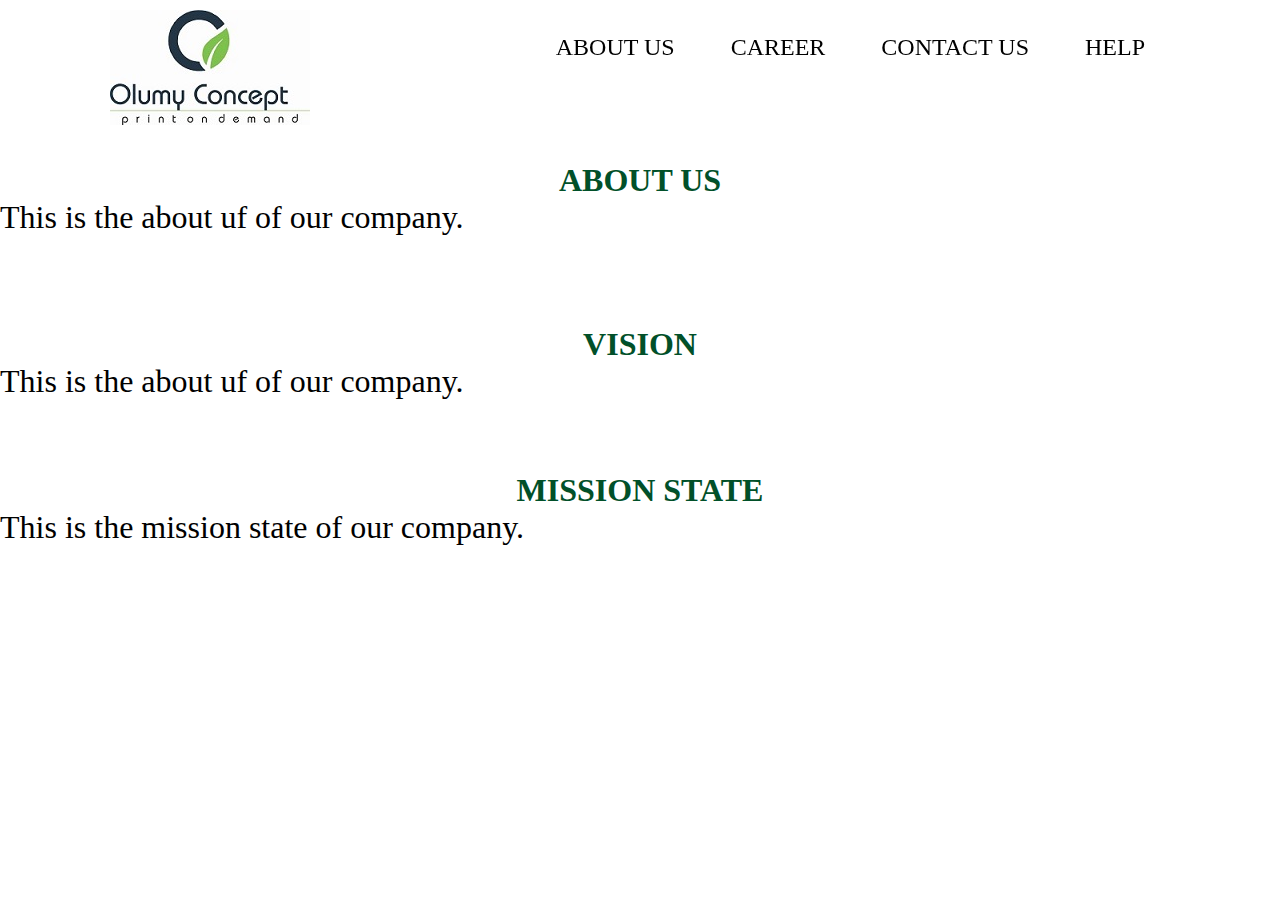
<file: aboutus.html>
<!DOCTYPE html>
<html lang="en">
<head>
    <meta charset="UTF-8">
    <meta name="viewport" content="width=device-width, initial-scale=1.0">
    <title>Olumy | About Us</title>
    <link rel="stylesheet" href="style.css">
</head>
<body> 
    <nav>
        <div class="logo">
        <a href="index.html"><img src="olumy.jpg" alt=""></a>
        </div>
                <ul>
                 
                    <li><a href="aboutus.html">about Us</a></li>
                    <li><a href="career.html">Career</a></li>
                    <li><a href="contactus.html">Contact Us</a></li>
                    <li><a href="help.html">Help</a></li>
                </ul>
        </nav>
        <br>  <br>  <br>  <br>  <br>  <br>  <br>  <br>  <br>
  <h1 class="abouth1">ABOUT US</h1>
  <p id="pb">This is the about uf of our company.</p>

  <br>  <br>  <br>  <br> <br>
  <h1 class="abouth1">vision</h1>
  <p id="pb">This is the about uf of our company.</p>


  <br>  <br>  <br>  <br>
  <h1 class="abouth1">mission state</h1>
  <p id="pb">This is the mission state of our company.</p>

</body>
</html>
</file>
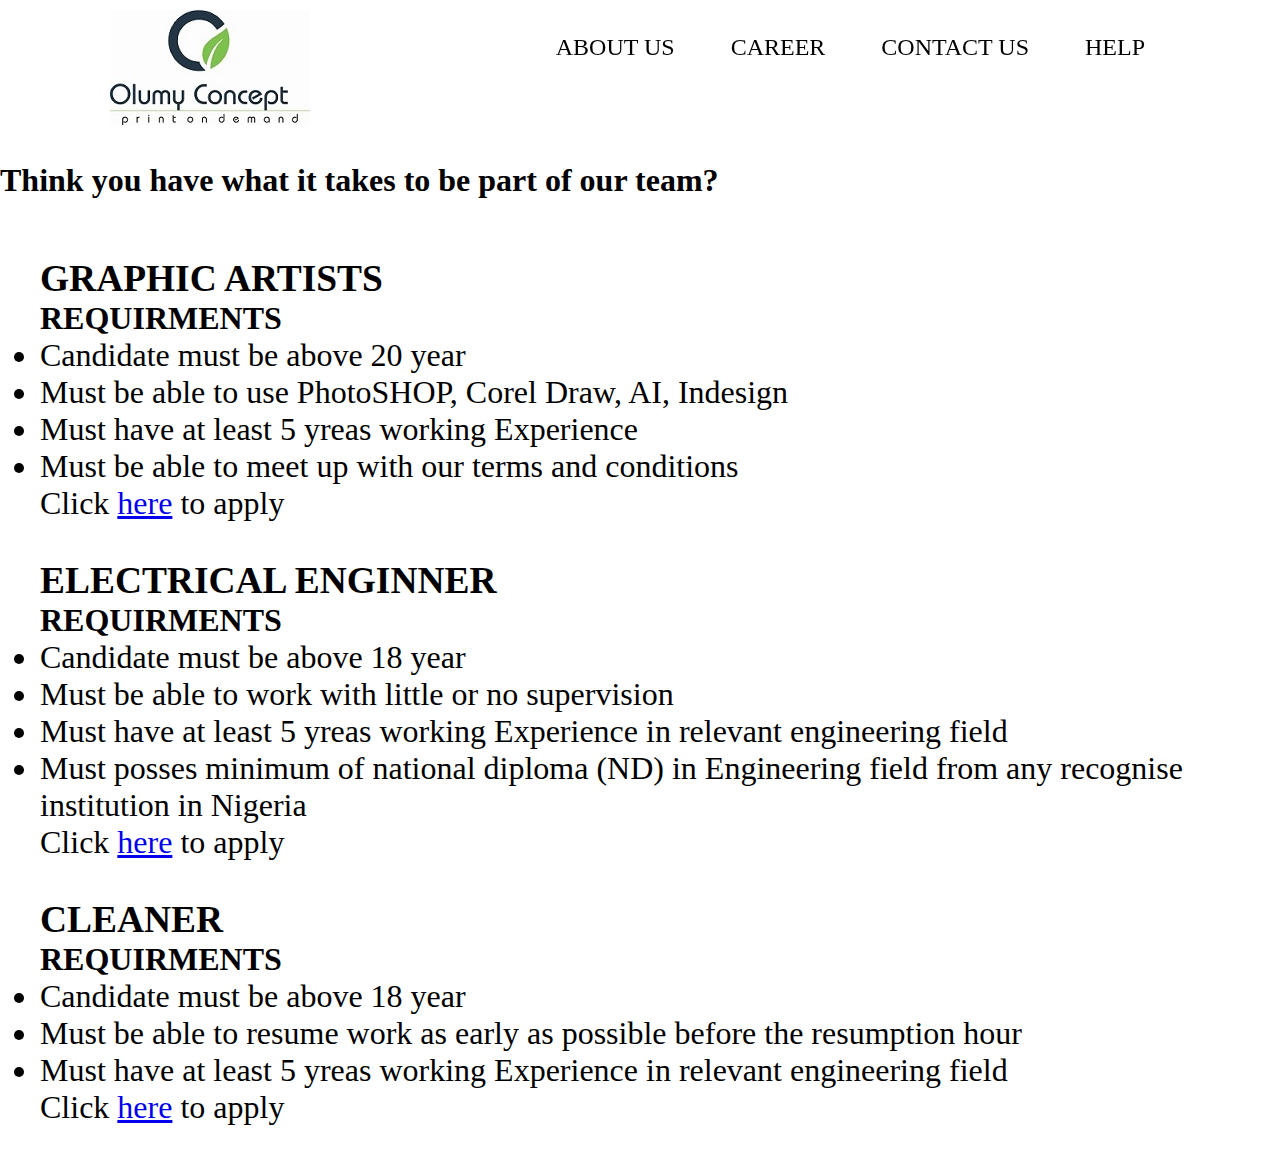
<file: career.html>
<!DOCTYPE html>
<html lang="en">
<head>
    <meta charset="UTF-8">
    <meta name="viewport" content="width=device-width, initial-scale=1.0">
    <title>Olumy | About Us</title>
    <link rel="stylesheet" href="style.css">
</head>
<body> 
    <nav>
        <div class="logo">
        <a href="index.html"><img src="olumy.jpg" alt=""></a>
        </div>
                <ul>
                 
                    <li><a href="aboutus.html">about Us</a></li>
                    <li><a href="career.html">Career</a></li>
                    <li><a href="contactus.html">Contact Us</a></li>
                    <li><a href="help.html">Help</a></li>
                </ul>
        </nav>

<br><br><br><br><br><br><b><br><br><br></b>
  <h1>Think you have what it takes to be part of our team?</h1> <br>

    <div class="position">
        <h3>GRAPHIC ARTISTS</h3>
<h4>REQUIRMENTS</h4>
<li>Candidate must be above 20 year</ul>
    <li>Must be able to use PhotoSHOP, Corel Draw, AI, Indesign</li>
    <li>Must have at least 5 yreas working Experience</li>
    <li>Must be able to meet up with our terms and conditions</ul>
<p>Click <a href="#">here</a> to apply</p>
<br>
<h3>ELECTRICAL ENGINNER</h3>
<h4>REQUIRMENTS</h4>
<li>Candidate must be above 18 year</ul>
    <li>Must be able to work with little or no supervision</li>
    <li>Must have at least 5 yreas working Experience in relevant engineering field</li>
    <li>Must posses minimum of national diploma (ND) in Engineering field from any recognise institution in Nigeria</ul>
<p>Click <a href="#">here</a> to apply</p>
<br>
<h3>CLEANER</h3>
<h4>REQUIRMENTS</h4>
<li>Candidate must be above 18 year</ul>
    <li>Must be able to resume work as early as possible before the resumption hour</li>
    <li>Must have at least 5 yreas working Experience in relevant engineering field</li>
    <!-- <li>Must posses minimum of national diploma (ND) in Engineering field from any recognise institution in Nigeria</ul> -->
<p>Click <a href="#">here</a> to apply</p>
    </div>
</file>
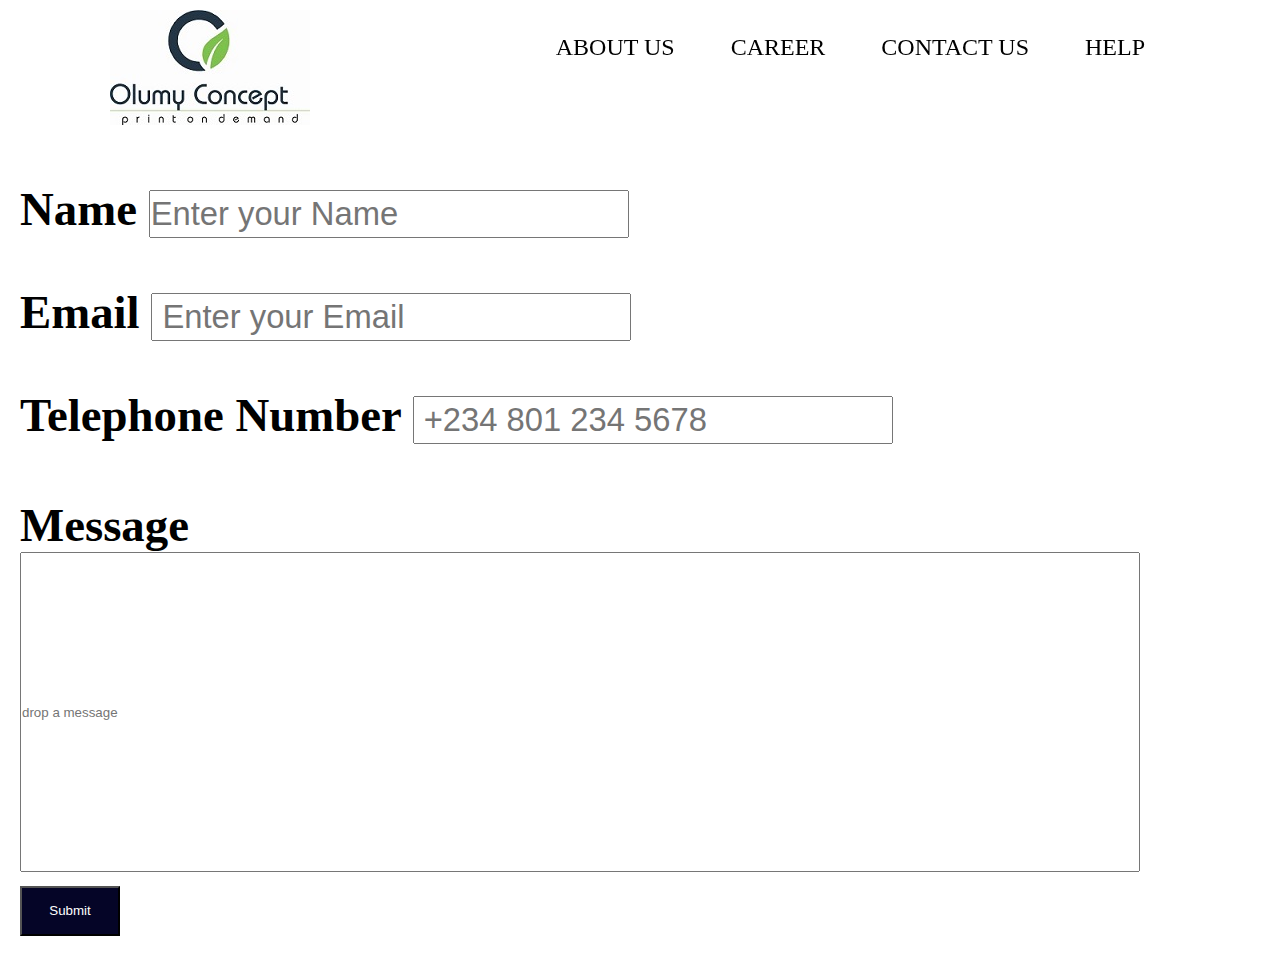
<file: contactus.html>
<!DOCTYPE html>
<html lang="en">
<head>
    <meta charset="UTF-8">
    <meta name="viewport" content="width=device-width, initial-scale=1.0">
    <title>Olumy | About Us</title>
    <link rel="stylesheet" href="style.css">
</head>
<body> 
    <nav>
        <div class="logo">
        <a href="index.html"><img src="olumy.jpg" alt=""></a>
        </div>
                <ul>
                 
                    <li><a href="aboutus.html">about Us</a></li>
                    <li><a href="career.html">Career</a></li>
                    <li><a href="contactus.html">Contact Us</a></li>
                    <li><a href="help.html">Help</a></li>
                </ul>
        </nav>

        <br><br><br><br><br><br><br><br><br>
        <form action="index.html" style="font-size: 250%; margin: 20px;">

            <h3 >Name <input type="text" placeholder="Enter your Name" style="width: 30rem; height: 3rem; font-size: 70%;"></h3>
            <br>
            <h3> Email <input type="text" placeholder=" Enter your Email"style="width: 30rem; height: 3rem; font-size: 70%;"></h3>
            <br>
            <h3> Telephone Number <input type="text" placeholder=" +234 801 234 5678"style="width: 30rem; height: 3rem; font-size: 70%;"</h3>
           <br><br>
        <p>Message</p> <input type="text" placeholder="drop a message" style="width: 70rem; height: 20rem;">
        <br>
       <button type="button" style="height: 50px; width: 100px;background-color: rgb(5, 5, 39); color: white;">Submit</button>

        </form>
</file>
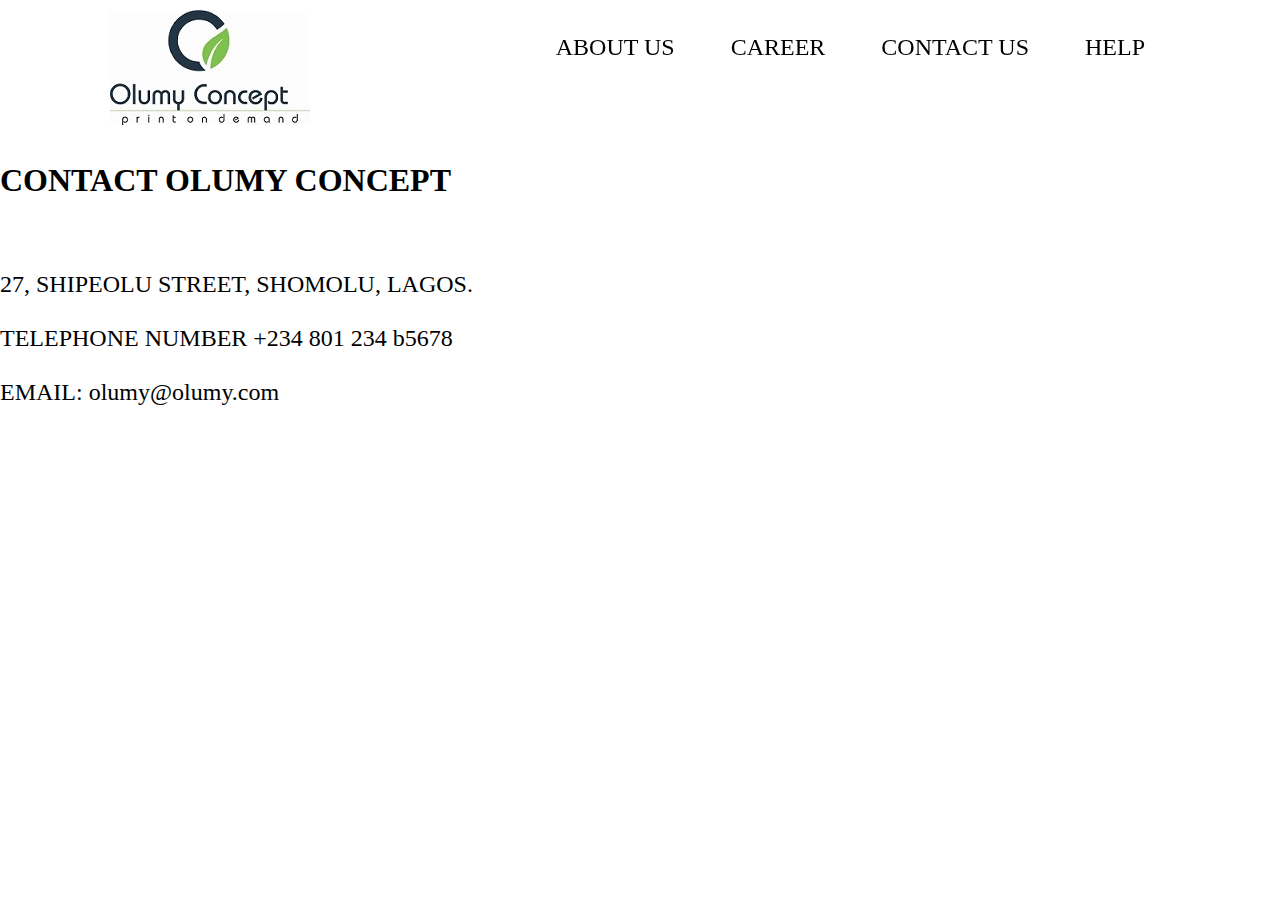
<file: help.html>
<!DOCTYPE html>
<html lang="en">
<head>
    <meta charset="UTF-8">
    <meta name="viewport" content="width=device-width, initial-scale=1.0">
    <title>Olumy | About Us</title>
    <link rel="stylesheet" href="style.css">
</head>
<body> 
    <nav>
        <div class="logo">
        <a href="index.html"><img src="olumy.jpg" alt=""></a>
        </div>
                <ul>
                 
                    <li><a href="aboutus.html">about Us</a></li>
                    <li><a href="career.html">Career</a></li>
                    <li><a href="contactus.html">Contact Us</a></li>
                    <li><a href="help.html">Help</a></li>
                </ul>
        </nav>




        <br><br><br><br><br><br><br><br><br>
        <h1>CONTACT OLUMY CONCEPT</h1>
        <br><br><br><br>
        <p style="font-size: 150%;"> 27, SHIPEOLU STREET, SHOMOLU, LAGOS.
        <br><br>
    TELEPHONE NUMBER +234 801 234 b5678
<br><br>
EMAIL: olumy@olumy.com</p>
</file>
<file: style.css>
*{
    margin: 0px;
    padding: 0px;
    box-sizing: border-box;
}
nav{
    /* background: linear-gradient (90deg green, rgb(196, 27, 27)); */
    text-transform: uppercase;
    color: white;
    font-size: 150%;
    width: 100%;
    position: fixed;
    padding: 10px 110px;
    line-height: 75px;
    height: 75px;
    box-shadow: border-box;
}
nav .logo a{
    float: left;
   
}
nav ul{
        float: right;
}
nav li{
    display: inline-block;
    list-style: none;

}
nav li a{
    text-decoration: none;
    color: rgb(0, 0, 0);
    padding: 25px;
}
nav li a:hover{
    color: #05b12ad3;
    transition: all 0.4s ease 0s;
}
.abouth1{
    color: rgb(1, 80, 41);
    text-align: center;
    text-transform: uppercase;
}
#pb{
    font-size: 200%;
}
.position{
    font-size: 200%;
    margin: 40px;
}
</file>
